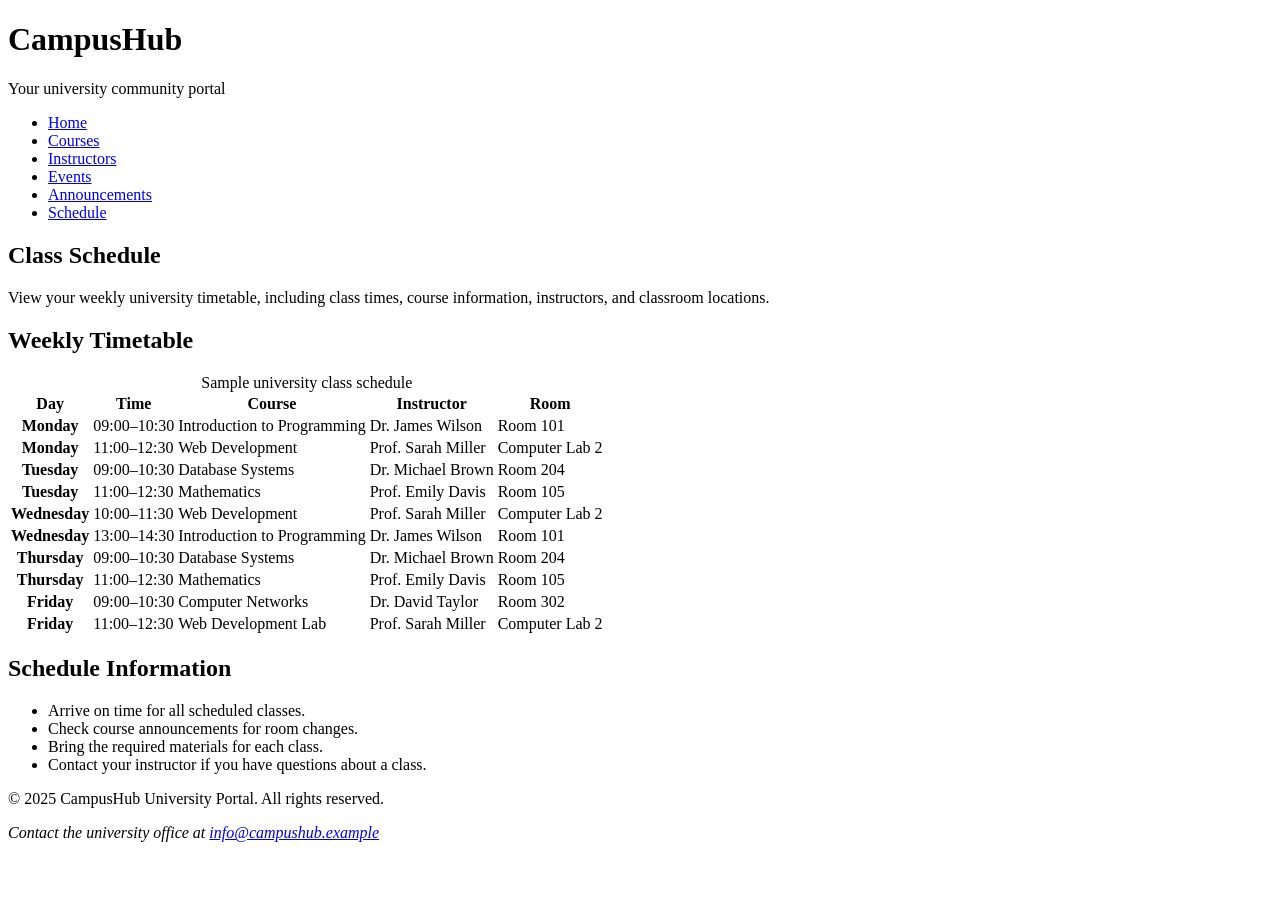
<file: schedule.html>
<!DOCTYPE html>
<html lang="en">
<head>
    <meta charset="UTF-8">
    <meta name="viewport" content="width=device-width, initial-scale=1.0">
    <title>Class Schedule | CampusHub University Portal</title>
</head>
<body>
    <header>
        <h1>CampusHub</h1>
        <p>Your university community portal</p>

        <nav aria-label="Main navigation">
            <ul>
                <li><a href="index.html">Home</a></li>
                <li><a href="courses.html">Courses</a></li>
                <li><a href="instructors.html">Instructors</a></li>
                <li><a href="events.html">Events</a></li>
                <li><a href="announcements.html">Announcements</a></li>
                <li><a href="schedule.html" aria-current="page">Schedule</a></li>
            </ul>
        </nav>
    </header>

    <main>
        <section aria-labelledby="schedule-heading">
            <h2 id="schedule-heading">Class Schedule</h2>

            <p>
                View your weekly university timetable, including class times,
                course information, instructors, and classroom locations.
            </p>
        </section>

        <section aria-labelledby="weekly-schedule-heading">
            <h2 id="weekly-schedule-heading">Weekly Timetable</h2>

            <table>
                <caption>Sample university class schedule</caption>

                <thead>
                    <tr>
                        <th scope="col">Day</th>
                        <th scope="col">Time</th>
                        <th scope="col">Course</th>
                        <th scope="col">Instructor</th>
                        <th scope="col">Room</th>
                    </tr>
                </thead>

                <tbody>
                    <tr>
                        <th scope="row">Monday</th>
                        <td>09:00–10:30</td>
                        <td>Introduction to Programming</td>
                        <td>Dr. James Wilson</td>
                        <td>Room 101</td>
                    </tr>

                    <tr>
                        <th scope="row">Monday</th>
                        <td>11:00–12:30</td>
                        <td>Web Development</td>
                        <td>Prof. Sarah Miller</td>
                        <td>Computer Lab 2</td>
                    </tr>

                    <tr>
                        <th scope="row">Tuesday</th>
                        <td>09:00–10:30</td>
                        <td>Database Systems</td>
                        <td>Dr. Michael Brown</td>
                        <td>Room 204</td>
                    </tr>

                    <tr>
                        <th scope="row">Tuesday</th>
                        <td>11:00–12:30</td>
                        <td>Mathematics</td>
                        <td>Prof. Emily Davis</td>
                        <td>Room 105</td>
                    </tr>

                    <tr>
                        <th scope="row">Wednesday</th>
                        <td>10:00–11:30</td>
                        <td>Web Development</td>
                        <td>Prof. Sarah Miller</td>
                        <td>Computer Lab 2</td>
                    </tr>

                    <tr>
                        <th scope="row">Wednesday</th>
                        <td>13:00–14:30</td>
                        <td>Introduction to Programming</td>
                        <td>Dr. James Wilson</td>
                        <td>Room 101</td>
                    </tr>

                    <tr>
                        <th scope="row">Thursday</th>
                        <td>09:00–10:30</td>
                        <td>Database Systems</td>
                        <td>Dr. Michael Brown</td>
                        <td>Room 204</td>
                    </tr>

                    <tr>
                        <th scope="row">Thursday</th>
                        <td>11:00–12:30</td>
                        <td>Mathematics</td>
                        <td>Prof. Emily Davis</td>
                        <td>Room 105</td>
                    </tr>

                    <tr>
                        <th scope="row">Friday</th>
                        <td>09:00–10:30</td>
                        <td>Computer Networks</td>
                        <td>Dr. David Taylor</td>
                        <td>Room 302</td>
                    </tr>

                    <tr>
                        <th scope="row">Friday</th>
                        <td>11:00–12:30</td>
                        <td>Web Development Lab</td>
                        <td>Prof. Sarah Miller</td>
                        <td>Computer Lab 2</td>
                    </tr>
                </tbody>
            </table>
        </section>

        <section aria-labelledby="schedule-notes-heading">
            <h2 id="schedule-notes-heading">Schedule Information</h2>

            <ul>
                <li>Arrive on time for all scheduled classes.</li>
                <li>Check course announcements for room changes.</li>
                <li>Bring the required materials for each class.</li>
                <li>Contact your instructor if you have questions about a class.</li>
            </ul>
        </section>
    </main>

    <footer>
        <p>&copy; 2025 CampusHub University Portal. All rights reserved.</p>

        <address>
            Contact the university office at
            <a href="mailto:info@campushub.example">info@campushub.example</a>
        </address>
    </footer>
</body>
</html>
</file>
